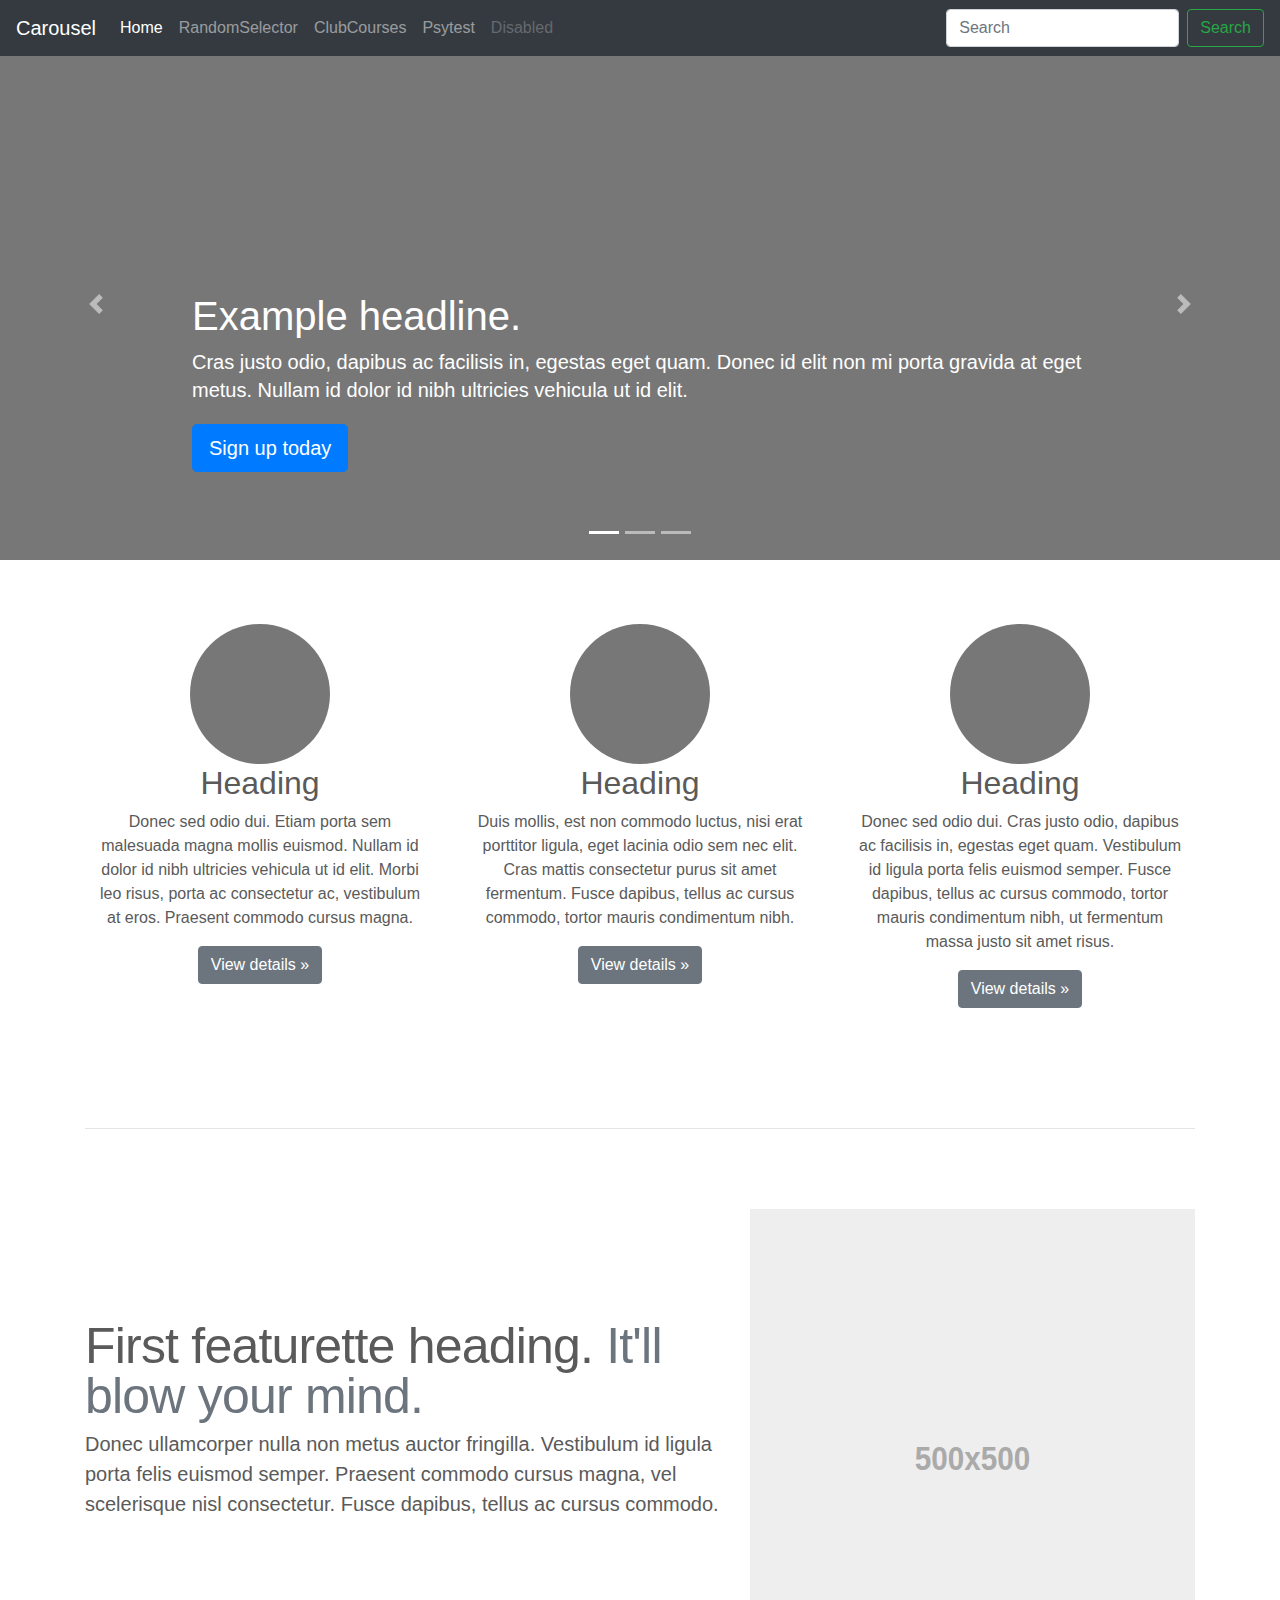
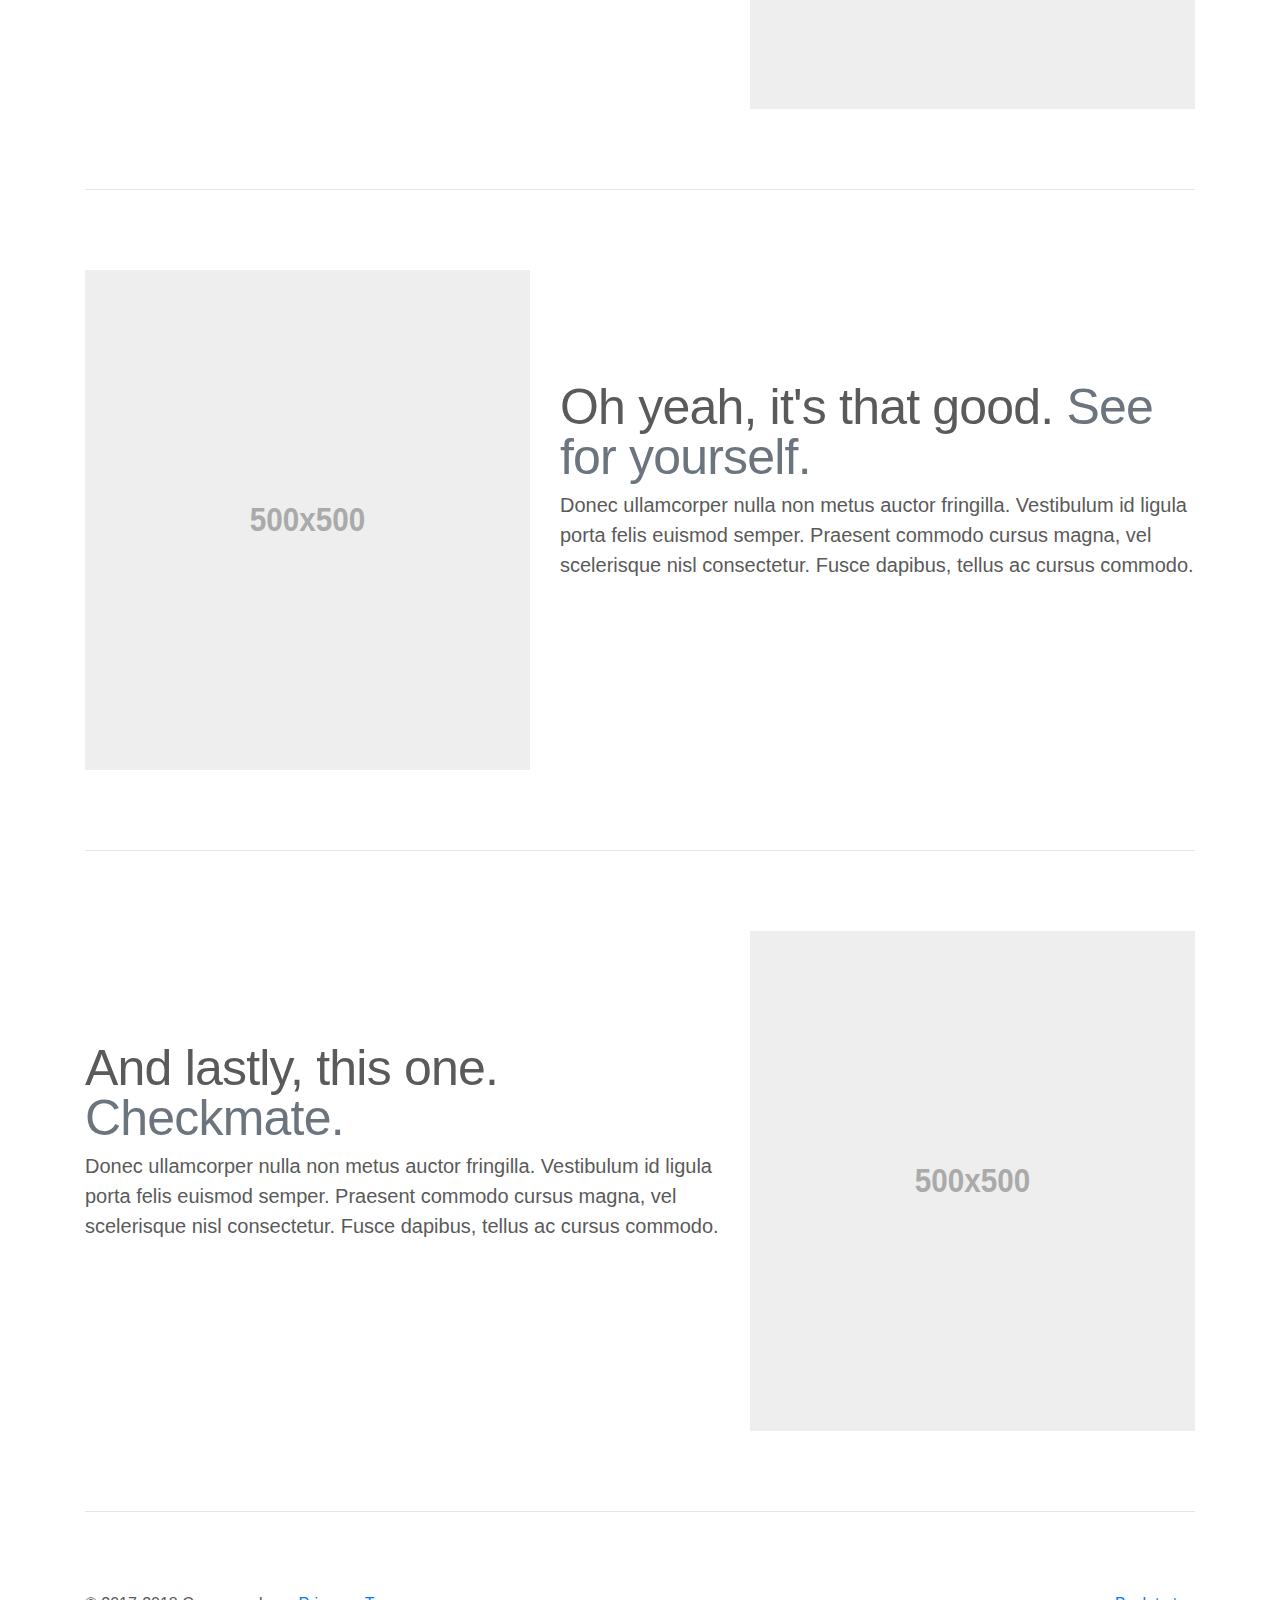
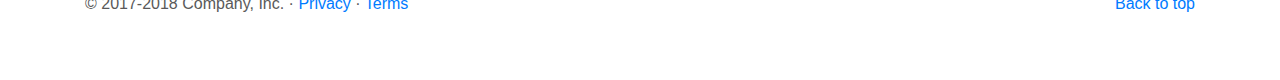
<file: index.html>
<!doctype html>
<html lang="en">
  <head>
    <meta charset="utf-8">
    <meta name="viewport" content="width=device-width, initial-scale=1, shrink-to-fit=no">
    <meta name="description" content="">
    <meta name="author" content="">
    <link rel="icon" href="favicon.ico">

    <title>Carousel Template for Bootstrap</title>

    <!-- Bootstrap core CSS -->
    <link href="dist/css/bootstrap.min.css" rel="stylesheet">

    <!-- Custom styles for this template -->
    <link href="carousel.css" rel="stylesheet">
  </head>
  <body>

    <header>
      <nav class="navbar navbar-expand-md navbar-dark fixed-top bg-dark">
        <a class="navbar-brand" href="#">Carousel</a>
        <button class="navbar-toggler" type="button" data-toggle="collapse" data-target="#navbarCollapse" aria-controls="navbarCollapse" aria-expanded="false" aria-label="Toggle navigation">
          <span class="navbar-toggler-icon"></span>
        </button>
        <div class="collapse navbar-collapse" id="navbarCollapse">
          <ul class="navbar-nav mr-auto">
            <li class="nav-item active">
              <a class="nav-link" href="#">Home <span class="sr-only">(current)</span></a>
            </li>
            <li class="nav-item">
              <a class="nav-link" href="random_selector.html">RandomSelector</a>
            </li>
            <li class="nav-item">
              <a class="nav-link" href="club_courses.html">ClubCourses</a>
            </li>
            <li class="nav-item">
              <a class="nav-link" href="psytest.html">Psytest</a>
            </li>
            <li class="nav-item">
              <a class="nav-link disabled" href="#">Disabled</a>
            </li>
          </ul>
          <form class="form-inline mt-2 mt-md-0">
            <input class="form-control mr-sm-2" type="text" placeholder="Search" aria-label="Search">
            <button class="btn btn-outline-success my-2 my-sm-0" type="submit">Search</button>
          </form>
        </div>
      </nav>
    </header>

    <main role="main">

      <div id="myCarousel" class="carousel slide" data-ride="carousel">
        <ol class="carousel-indicators">
          <li data-target="#myCarousel" data-slide-to="0" class="active"></li>
          <li data-target="#myCarousel" data-slide-to="1"></li>
          <li data-target="#myCarousel" data-slide-to="2"></li>
        </ol>
        <div class="carousel-inner">
          <div class="carousel-item active">
            <img class="first-slide" src="[data-uri]" alt="First slide">
            <div class="container">
              <div class="carousel-caption text-left">
                <h1>Example headline.</h1>
                <p>Cras justo odio, dapibus ac facilisis in, egestas eget quam. Donec id elit non mi porta gravida at eget metus. Nullam id dolor id nibh ultricies vehicula ut id elit.</p>
                <p><a class="btn btn-lg btn-primary" href="#" role="button">Sign up today</a></p>
              </div>
            </div>
          </div>
          <div class="carousel-item">
            <img class="second-slide" src="[data-uri]" alt="Second slide">
            <div class="container">
              <div class="carousel-caption">
                <h1>Another example headline.</h1>
                <p>Cras justo odio, dapibus ac facilisis in, egestas eget quam. Donec id elit non mi porta gravida at eget metus. Nullam id dolor id nibh ultricies vehicula ut id elit.</p>
                <p><a class="btn btn-lg btn-primary" href="#" role="button">Learn more</a></p>
              </div>
            </div>
          </div>
          <div class="carousel-item">
            <img class="third-slide" src="[data-uri]" alt="Third slide">
            <div class="container">
              <div class="carousel-caption text-right">
                <h1>One more for good measure.</h1>
                <p>Cras justo odio, dapibus ac facilisis in, egestas eget quam. Donec id elit non mi porta gravida at eget metus. Nullam id dolor id nibh ultricies vehicula ut id elit.</p>
                <p><a class="btn btn-lg btn-primary" href="#" role="button">Browse gallery</a></p>
              </div>
            </div>
          </div>
        </div>
        <a class="carousel-control-prev" href="#myCarousel" role="button" data-slide="prev">
          <span class="carousel-control-prev-icon" aria-hidden="true"></span>
          <span class="sr-only">Previous</span>
        </a>
        <a class="carousel-control-next" href="#myCarousel" role="button" data-slide="next">
          <span class="carousel-control-next-icon" aria-hidden="true"></span>
          <span class="sr-only">Next</span>
        </a>
      </div>


      <!-- Marketing messaging and featurettes
      ================================================== -->
      <!-- Wrap the rest of the page in another container to center all the content. -->

      <div class="container marketing">

        <!-- Three columns of text below the carousel -->
        <div class="row">
          <div class="col-lg-4">
            <img class="rounded-circle" src="[data-uri]" alt="Generic placeholder image" width="140" height="140">
            <h2>Heading</h2>
            <p>Donec sed odio dui. Etiam porta sem malesuada magna mollis euismod. Nullam id dolor id nibh ultricies vehicula ut id elit. Morbi leo risus, porta ac consectetur ac, vestibulum at eros. Praesent commodo cursus magna.</p>
            <p><a class="btn btn-secondary" href="#" role="button">View details &raquo;</a></p>
          </div><!-- /.col-lg-4 -->
          <div class="col-lg-4">
            <img class="rounded-circle" src="[data-uri]" alt="Generic placeholder image" width="140" height="140">
            <h2>Heading</h2>
            <p>Duis mollis, est non commodo luctus, nisi erat porttitor ligula, eget lacinia odio sem nec elit. Cras mattis consectetur purus sit amet fermentum. Fusce dapibus, tellus ac cursus commodo, tortor mauris condimentum nibh.</p>
            <p><a class="btn btn-secondary" href="#" role="button">View details &raquo;</a></p>
          </div><!-- /.col-lg-4 -->
          <div class="col-lg-4">
            <img class="rounded-circle" src="[data-uri]" alt="Generic placeholder image" width="140" height="140">
            <h2>Heading</h2>
            <p>Donec sed odio dui. Cras justo odio, dapibus ac facilisis in, egestas eget quam. Vestibulum id ligula porta felis euismod semper. Fusce dapibus, tellus ac cursus commodo, tortor mauris condimentum nibh, ut fermentum massa justo sit amet risus.</p>
            <p><a class="btn btn-secondary" href="#" role="button">View details &raquo;</a></p>
          </div><!-- /.col-lg-4 -->
        </div><!-- /.row -->


        <!-- START THE FEATURETTES -->

        <hr class="featurette-divider">

        <div class="row featurette">
          <div class="col-md-7">
            <h2 class="featurette-heading">First featurette heading. <span class="text-muted">It'll blow your mind.</span></h2>
            <p class="lead">Donec ullamcorper nulla non metus auctor fringilla. Vestibulum id ligula porta felis euismod semper. Praesent commodo cursus magna, vel scelerisque nisl consectetur. Fusce dapibus, tellus ac cursus commodo.</p>
          </div>
          <div class="col-md-5">
            <img class="featurette-image img-fluid mx-auto" data-src="holder.js/500x500/auto" alt="Generic placeholder image">
          </div>
        </div>

        <hr class="featurette-divider">

        <div class="row featurette">
          <div class="col-md-7 order-md-2">
            <h2 class="featurette-heading">Oh yeah, it's that good. <span class="text-muted">See for yourself.</span></h2>
            <p class="lead">Donec ullamcorper nulla non metus auctor fringilla. Vestibulum id ligula porta felis euismod semper. Praesent commodo cursus magna, vel scelerisque nisl consectetur. Fusce dapibus, tellus ac cursus commodo.</p>
          </div>
          <div class="col-md-5 order-md-1">
            <img class="featurette-image img-fluid mx-auto" data-src="holder.js/500x500/auto" alt="Generic placeholder image">
          </div>
        </div>

        <hr class="featurette-divider">

        <div class="row featurette">
          <div class="col-md-7">
            <h2 class="featurette-heading">And lastly, this one. <span class="text-muted">Checkmate.</span></h2>
            <p class="lead">Donec ullamcorper nulla non metus auctor fringilla. Vestibulum id ligula porta felis euismod semper. Praesent commodo cursus magna, vel scelerisque nisl consectetur. Fusce dapibus, tellus ac cursus commodo.</p>
          </div>
          <div class="col-md-5">
            <img class="featurette-image img-fluid mx-auto" data-src="holder.js/500x500/auto" alt="Generic placeholder image">
          </div>
        </div>

        <hr class="featurette-divider">

        <!-- /END THE FEATURETTES -->

      </div><!-- /.container -->


      <!-- FOOTER -->
      <footer class="container">
        <p class="float-right"><a href="#">Back to top</a></p>
        <p>&copy; 2017-2018 Company, Inc. &middot; <a href="#">Privacy</a> &middot; <a href="#">Terms</a></p>
      </footer>
    </main>

    <!-- Bootstrap core JavaScript
    ================================================== -->
    <!-- Placed at the end of the document so the pages load faster -->
    <script src="https://code.jquery.com/jquery-3.3.1.slim.min.js" integrity="sha384-q8i/X+965DzO0rT7abK41JStQIAqVgRVzpbzo5smXKp4YfRvH+8abtTE1Pi6jizo" crossorigin="anonymous"></script>
    <script>window.jQuery || document.write('<script src="assets/js/vendor/jquery-slim.min.js"><\/script>')</script>
    <script src="assets/js/vendor/popper.min.js"></script>
    <script src="dist/js/bootstrap.min.js"></script>
    <!-- Just to make our placeholder images work. Don't actually copy the next line! -->
    <script src="assets/js/vendor/holder.min.js"></script>
  </body>
</html>
</file>
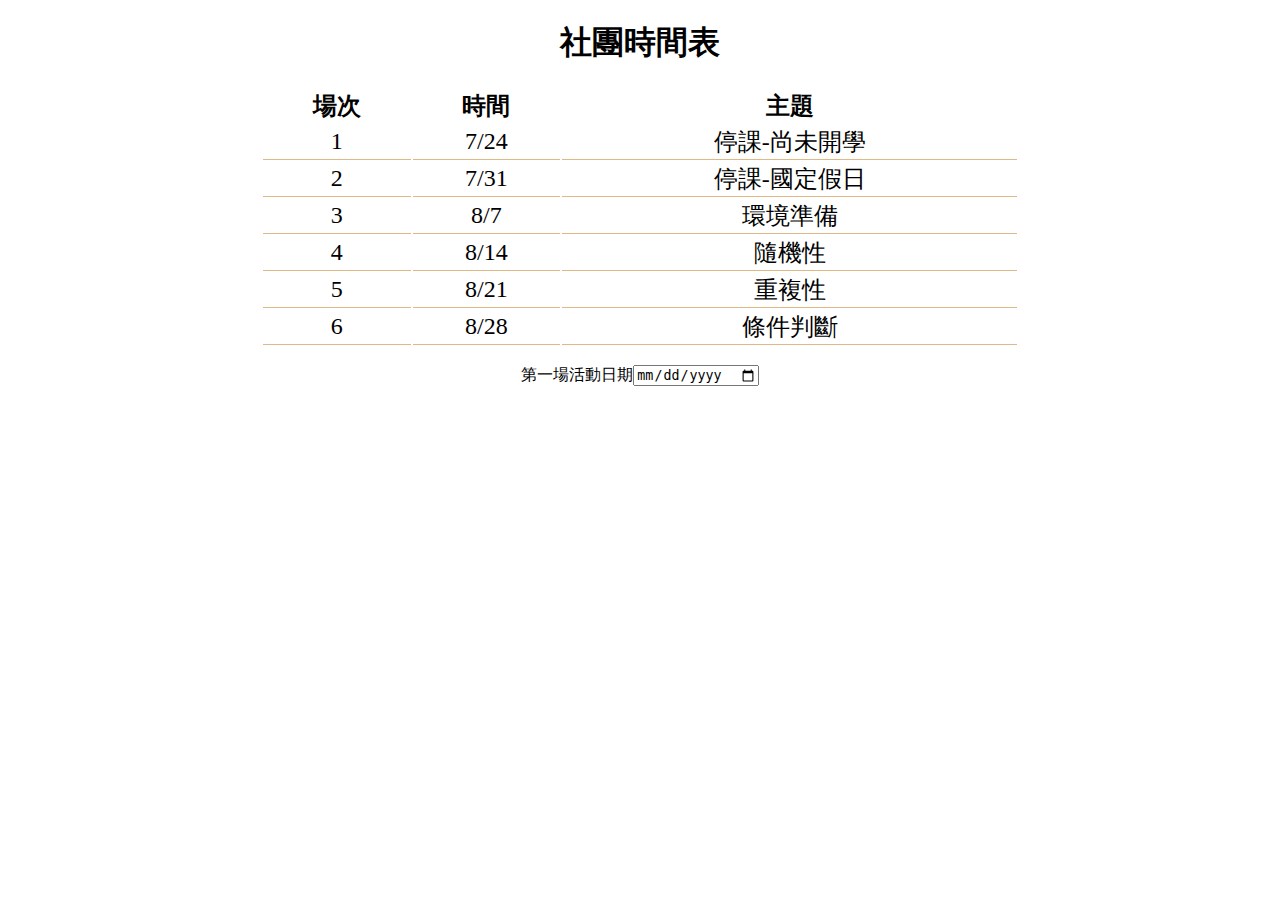
<file: js_clubcourses/index.html>
<!DOCTYPE html>
<html>
    <head>
        <meta charset="utf-8">
        <meta http-equiv="X-UA-Compatible" content="IE=edge">
        <title></title>
        <meta name="description" content="">
        <meta name="viewport" content="width=device-width, initial-scale=1">
        <link rel="stylesheet" href="style.css">
    </head>
    <body>
        <h1>社團時間表</h1>
        <table id="courseTable"></table><br>
        
        第一場活動日期<input type="date" id="myDate" name="Date">

        <script src="https://code.jquery.com/jquery-3.6.0.min.js"></script>
        <script src="topic.js" ></script>
        <script src="main.js" ></script>
        
    </body>
</html>
</file>
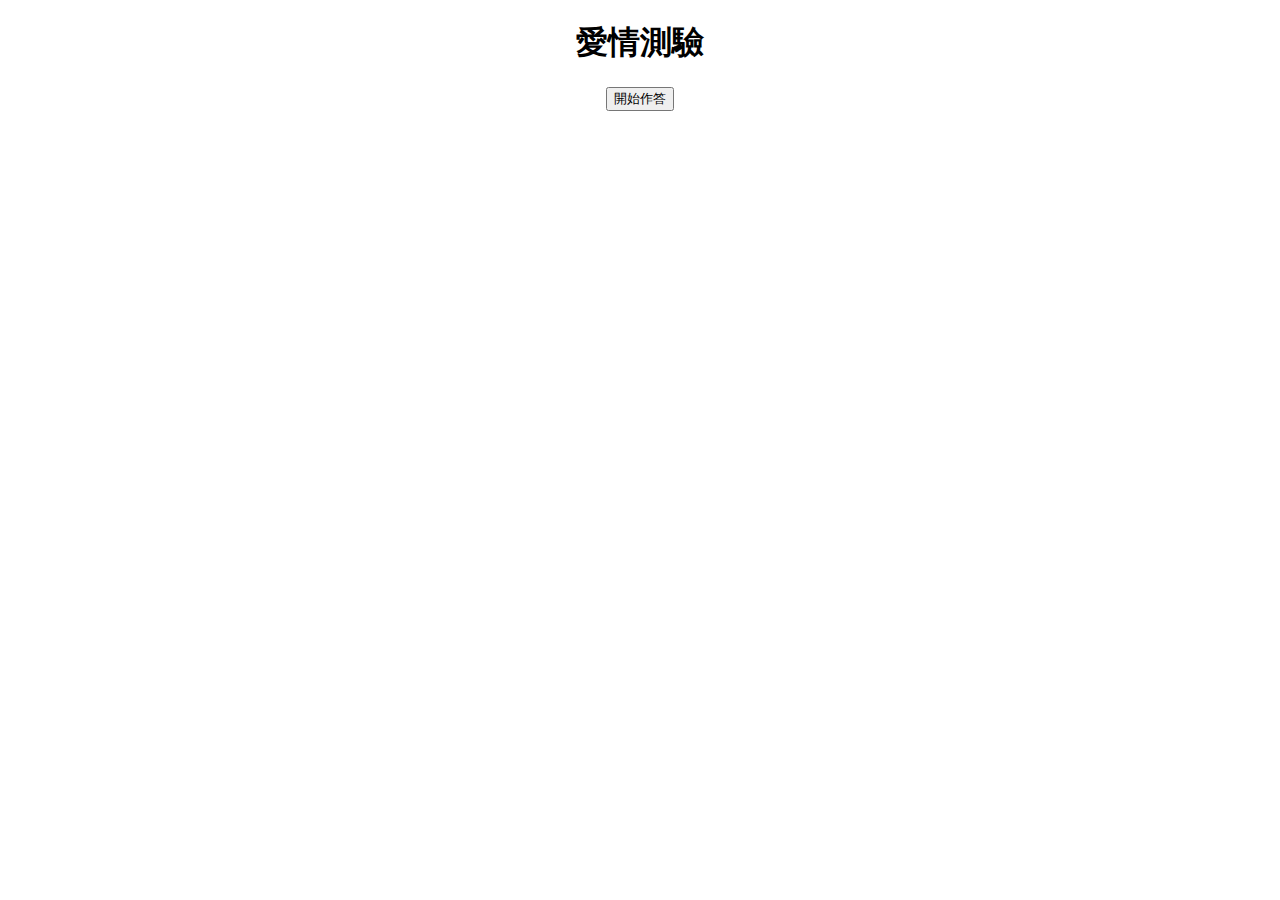
<file: js_psytest/index.html>
<!DOCTYPE html>

<html>
    <head>
        <meta charset="utf-8">
        <meta http-equiv="X-UA-Compatible" content="IE=edge">
        <title></title>
        <meta name="description" content="">
        <meta name="viewport" content="width=device-width, initial-scale=1">
        <link rel="stylesheet" href="style.css">
    </head>
    <body>
        <h1>愛情測驗</h1>
        <div>
            <h2 id="question"></h2>
            <div id="options"></div>
        </div>
        <input id="startButton" type="button" value="開始作答">

        <script src="https://code.jquery.com/jquery-3.6.0.min.js"></script>
        <script src="data.js" ></script>
        <script src="main.js" ></script>

    </body>
</html>
</file>
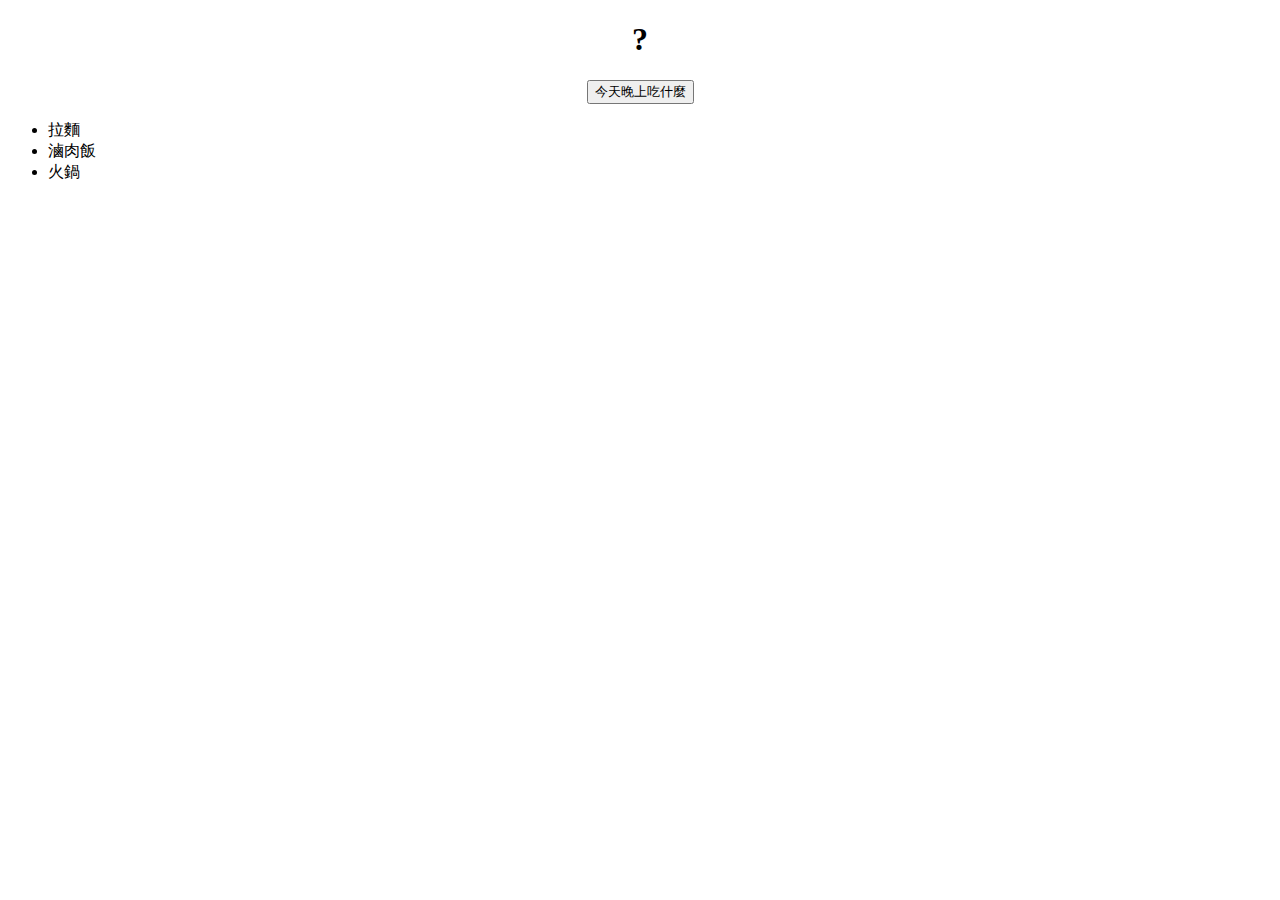
<file: js_randomselector/index.html>
<!DOCTYPE html>
<html>
    <head>
        <meta charset="utf-8">
        <meta http-equiv="X-UA-Compatible" content="IE=edge">
        <title></title>
        <meta name="description" content="">
        <meta name="viewport" content="width=device-width, initial-scale=1">
        <link rel="stylesheet" href="style.css">
    </head>
    <body>
        <h1>?</h1>
        <input type="button" value="今天晚上吃什麼">
        <ul>
            <li>拉麵</li>
            <li>滷肉飯</li>
            <li>火鍋</li>
        </ul>

        <img>   

        <script src="https://code.jquery.com/jquery-3.6.0.min.js"></script>
        <script src="main.js" async defer></script>
    </body>
</html>
</file>
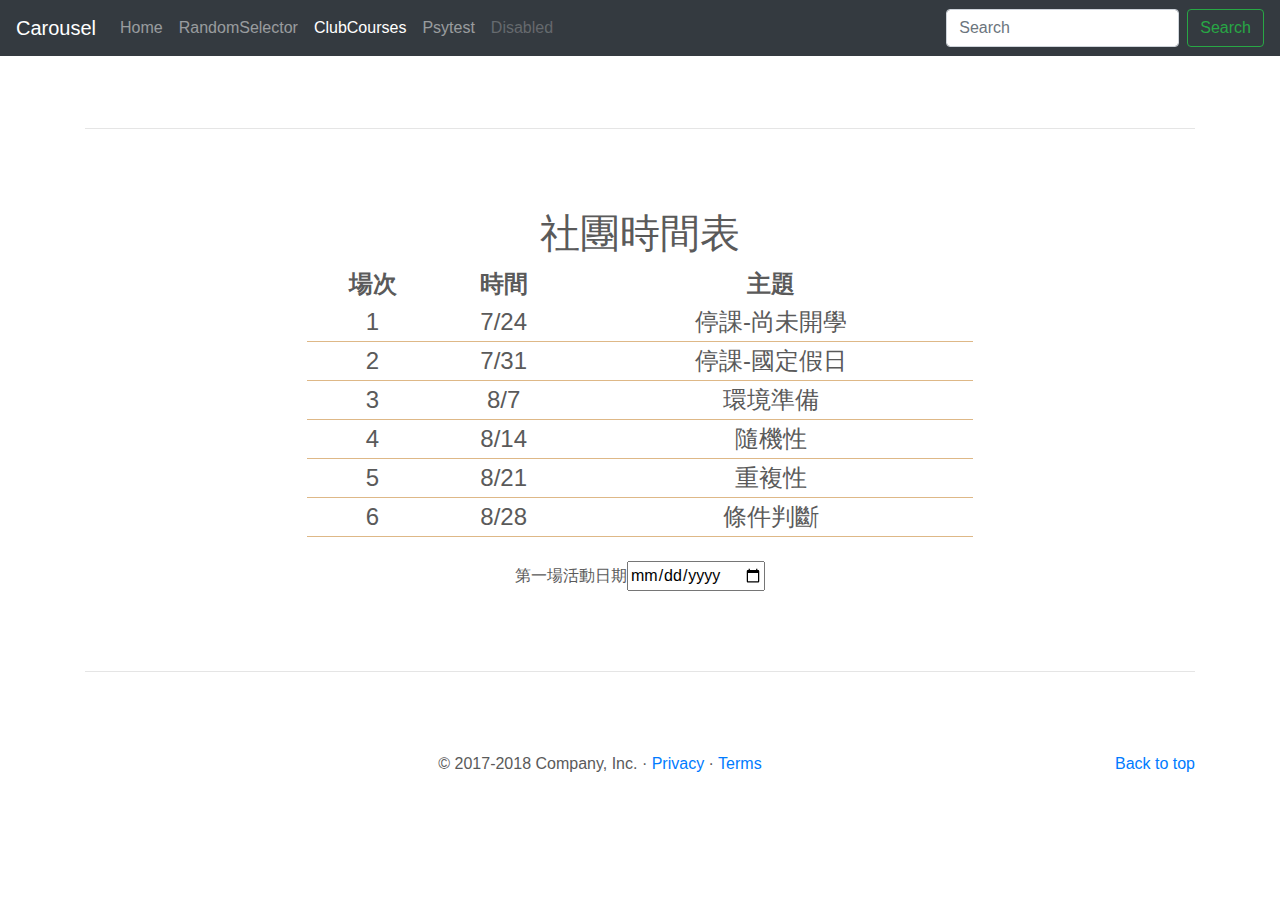
<file: club_courses.html>
<!doctype html>
<html lang="en">
  <head>
    <meta charset="utf-8">
    <meta name="viewport" content="width=device-width, initial-scale=1, shrink-to-fit=no">
    <meta name="description" content="">
    <meta name="author" content="">
    <link rel="icon" href="favicon.ico">

    <title>Carousel Template for Bootstrap</title>

    <!-- Bootstrap core CSS -->
    <link href="dist/css/bootstrap.min.css" rel="stylesheet">
    <link href="js_clubcourses/style.css" rel="stylesheet">

    <!-- Custom styles for this template -->
    <link href="carousel.css" rel="stylesheet">
  </head>
  <body>

    <header>
      <nav class="navbar navbar-expand-md navbar-dark fixed-top bg-dark">
        <a class="navbar-brand" href="#">Carousel</a>
        <button class="navbar-toggler" type="button" data-toggle="collapse" data-target="#navbarCollapse" aria-controls="navbarCollapse" aria-expanded="false" aria-label="Toggle navigation">
          <span class="navbar-toggler-icon"></span>
        </button>
        <div class="collapse navbar-collapse" id="navbarCollapse">
          <ul class="navbar-nav mr-auto">
            <li class="nav-item">
              <a class="nav-link" href="index.html">Home</a>
            </li>
            <li class="nav-item">
              <a class="nav-link" href="random_selector.html">RandomSelector</a>
            </li>
            <li class="nav-item active">
              <a class="nav-link" href="#">ClubCourses<span class="sr-only">(current)</span></a>
            </li>
            <li class="nav-item">
              <a class="nav-link" href="psytest.html">Psytest</a>
          </li>
            <li class="nav-item">
              <a class="nav-link disabled" href="#">Disabled</a>
            </li>
          </ul>
          <form class="form-inline mt-2 mt-md-0">
            <input class="form-control mr-sm-2" type="text" placeholder="Search" aria-label="Search">
            <button class="btn btn-outline-success my-2 my-sm-0" type="submit">Search</button>
          </form>
        </div>
      </nav>
    </header>

    <main role="main">


      <!-- Marketing messaging and featurettes
      ================================================== -->
      <!-- Wrap the rest of the page in another container to center all the content. -->

      <div class="container marketing">

     

        <!-- START THE FEATURETTES -->

        <hr class="featurette-divider">
            <h1>社團時間表</h1>
            <table id="courseTable"></table><br>
            
            第一場活動日期<input type="date" id="myDate" name="Date">

        <hr class="featurette-divider">

        <!-- /END THE FEATURETTES -->

      </div><!-- /.container -->


      <!-- FOOTER -->
      <footer class="container">
        <p class="float-right"><a href="#">Back to top</a></p>
        <p>&copy; 2017-2018 Company, Inc. &middot; <a href="#">Privacy</a> &middot; <a href="#">Terms</a></p>
      </footer>
    </main>

    <!-- Bootstrap core JavaScript
    ================================================== -->
    <!-- Placed at the end of the document so the pages load faster -->
    <script src="https://code.jquery.com/jquery-3.3.1.slim.min.js" integrity="sha384-q8i/X+965DzO0rT7abK41JStQIAqVgRVzpbzo5smXKp4YfRvH+8abtTE1Pi6jizo" crossorigin="anonymous"></script>
    <script>window.jQuery || document.write('<script src="assets/js/vendor/jquery-slim.min.js"><\/script>')</script>
    <script src="assets/js/vendor/popper.min.js"></script>
    <script src="dist/js/bootstrap.min.js"></script>
    <!-- Just to make our placeholder images work. Don't actually copy the next line! -->
    <script src="assets/js/vendor/holder.min.js"></script>
    <script src="js_clubcourses/main.js"></script>
    <script src="js_clubcourses/topic.js"></script>
  </body>
</html>
</file>
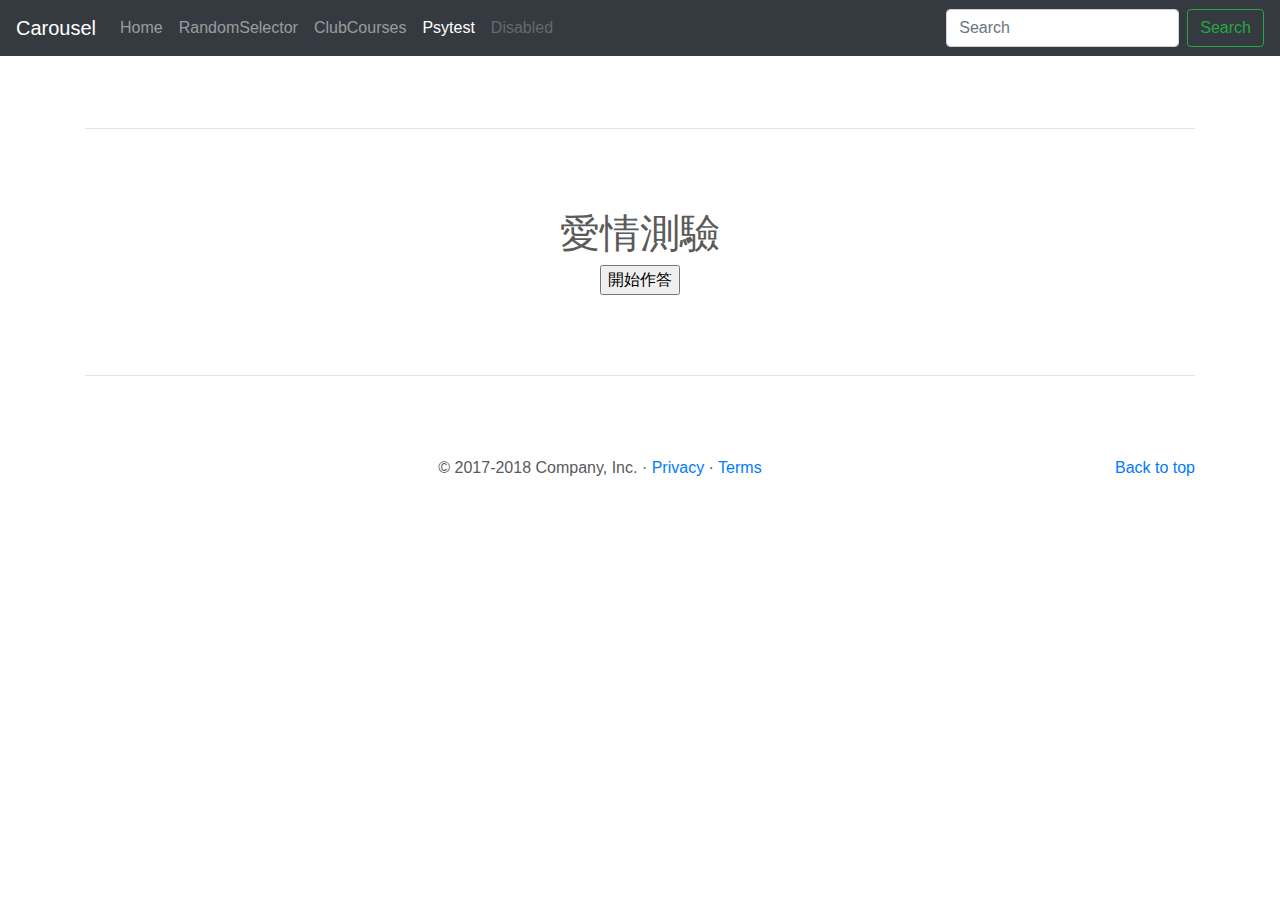
<file: psytest.html>
<!doctype html>
<html lang="en">
  <head>
    <meta charset="utf-8">
    <meta name="viewport" content="width=device-width, initial-scale=1, shrink-to-fit=no">
    <meta name="description" content="">
    <meta name="author" content="">
    <link rel="icon" href="favicon.ico">

    <title>Carousel Template for Bootstrap</title>

    <!-- Bootstrap core CSS -->
    <link href="dist/css/bootstrap.min.css" rel="stylesheet">
    <link href="js_randomselector/style.css" rel="stylesheet">

    <!-- Custom styles for this template -->
    <link href="carousel.css" rel="stylesheet">
  </head>
  <body>

    <header>
      <nav class="navbar navbar-expand-md navbar-dark fixed-top bg-dark">
        <a class="navbar-brand" href="#">Carousel</a>
        <button class="navbar-toggler" type="button" data-toggle="collapse" data-target="#navbarCollapse" aria-controls="navbarCollapse" aria-expanded="false" aria-label="Toggle navigation">
          <span class="navbar-toggler-icon"></span>
        </button>
        <div class="collapse navbar-collapse" id="navbarCollapse">
          <ul class="navbar-nav mr-auto">
            <li class="nav-item">
              <a class="nav-link" href="index.html">Home</a>
            </li>
            <li class="nav-iteme">
              <a class="nav-link" href="random_selector.html">RandomSelector</a>
            </li>
            <li class="nav-item">
              <a class="nav-link" href="club_courses.html">ClubCourses</a>
            </li>
            <li class="nav-item  active">
                <a class="nav-link" href="#">Psytest<span class="sr-only">(current)</span></a>
            </li>
            <li class="nav-item">
              <a class="nav-link disabled" href="#">Disabled</a>
            </li>
          </ul>
          <form class="form-inline mt-2 mt-md-0">
            <input class="form-control mr-sm-2" type="text" placeholder="Search" aria-label="Search">
            <button class="btn btn-outline-success my-2 my-sm-0" type="submit">Search</button>
          </form>
        </div>
      </nav>
    </header>

    <main role="main">


      <!-- Marketing messaging and featurettes
      ================================================== -->
      <!-- Wrap the rest of the page in another container to center all the content. -->

      <div class="container marketing">

     

        <!-- START THE FEATURETTES -->

        <hr class="featurette-divider">
            <h1>愛情測驗</h1>
            <div>
                <h2 id="question"></h2>
                <div id="options"></div>
            </div>
            <input id="startButton" type="button" value="開始作答">  


        <hr class="featurette-divider">

        <!-- /END THE FEATURETTES -->

      </div><!-- /.container -->


      <!-- FOOTER -->
      <footer class="container">
        <p class="float-right"><a href="#">Back to top</a></p>
        <p>&copy; 2017-2018 Company, Inc. &middot; <a href="#">Privacy</a> &middot; <a href="#">Terms</a></p>
      </footer>
    </main>

    <!-- Bootstrap core JavaScript
    ================================================== -->
    <!-- Placed at the end of the document so the pages load faster -->
    <script src="https://code.jquery.com/jquery-3.3.1.slim.min.js" integrity="sha384-q8i/X+965DzO0rT7abK41JStQIAqVgRVzpbzo5smXKp4YfRvH+8abtTE1Pi6jizo" crossorigin="anonymous"></script>
    <script>window.jQuery || document.write('<script src="assets/js/vendor/jquery-slim.min.js"><\/script>')</script>
    <script src="assets/js/vendor/popper.min.js"></script>
    <script src="dist/js/bootstrap.min.js"></script>
    <!-- Just to make our placeholder images work. Don't actually copy the next line! -->
    <script src="assets/js/vendor/holder.min.js"></script>
    <script src="js_randomselector/main.js"></script>
    <script src="js_psytest/data.js" ></script>
    <script src="js_psytest/main.js" ></script>
  </body>
</html>
</file>
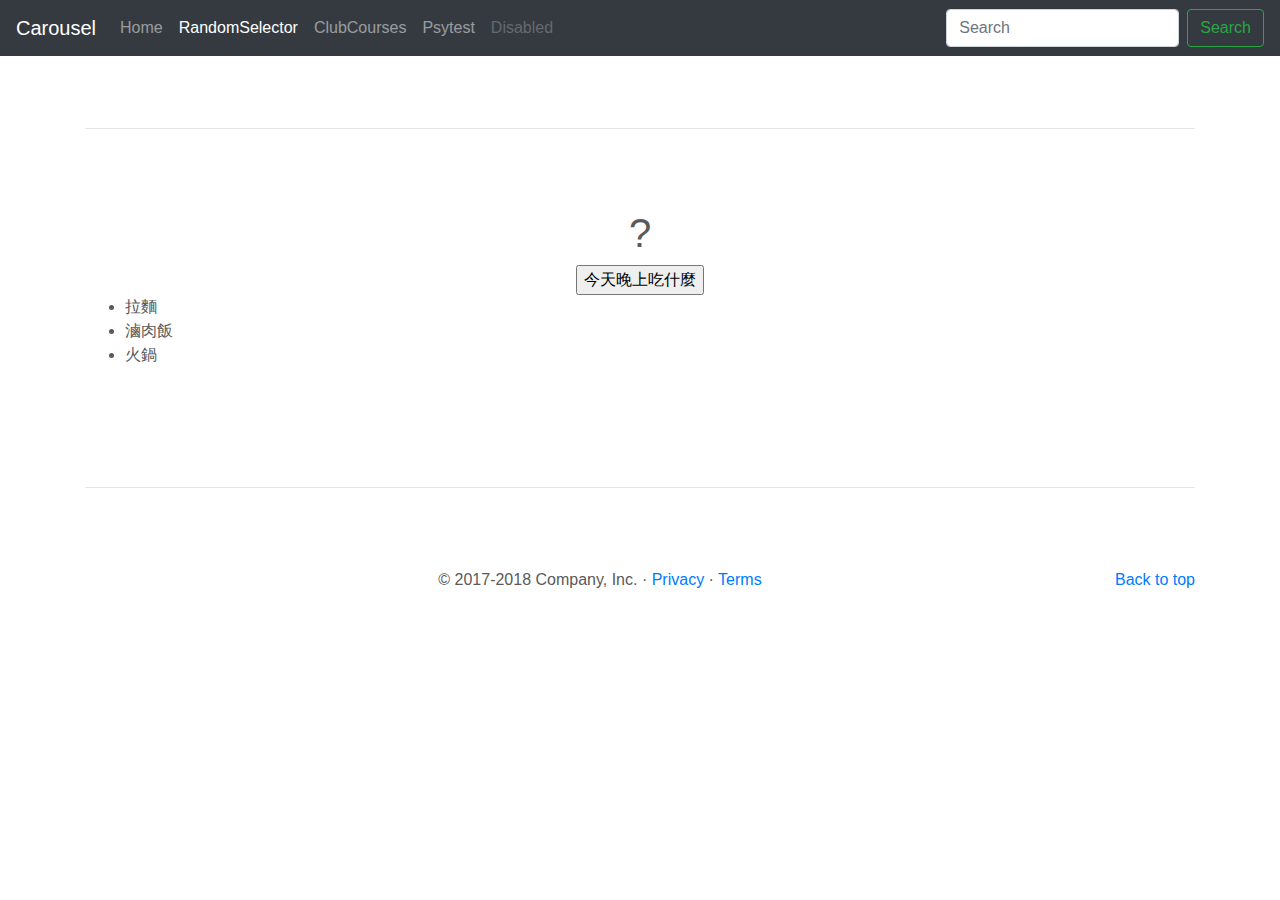
<file: random_selector.html>
<!doctype html>
<html lang="en">
  <head>
    <meta charset="utf-8">
    <meta name="viewport" content="width=device-width, initial-scale=1, shrink-to-fit=no">
    <meta name="description" content="">
    <meta name="author" content="">
    <link rel="icon" href="favicon.ico">

    <title>Carousel Template for Bootstrap</title>

    <!-- Bootstrap core CSS -->
    <link href="dist/css/bootstrap.min.css" rel="stylesheet">
    <link href="js_randomselector/style.css" rel="stylesheet">

    <!-- Custom styles for this template -->
    <link href="carousel.css" rel="stylesheet">
  </head>
  <body>

    <header>
      <nav class="navbar navbar-expand-md navbar-dark fixed-top bg-dark">
        <a class="navbar-brand" href="#">Carousel</a>
        <button class="navbar-toggler" type="button" data-toggle="collapse" data-target="#navbarCollapse" aria-controls="navbarCollapse" aria-expanded="false" aria-label="Toggle navigation">
          <span class="navbar-toggler-icon"></span>
        </button>
        <div class="collapse navbar-collapse" id="navbarCollapse">
          <ul class="navbar-nav mr-auto">
            <li class="nav-item">
              <a class="nav-link" href="index.html">Home</a>
            </li>
            <li class="nav-item active">
              <a class="nav-link" href="#">RandomSelector<span class="sr-only">(current)</span></a>
            </li>
            <li class="nav-item ">
              <a class="nav-link" href="club_courses.html">ClubCourses</a>
            </li>
            <li class="nav-item">
              <a class="nav-link" href="psytest.html">Psytest</a>
            </li>
            <li class="nav-item">
              <a class="nav-link disabled" href="#">Disabled</a>
            </li>
          </ul>
          <form class="form-inline mt-2 mt-md-0">
            <input class="form-control mr-sm-2" type="text" placeholder="Search" aria-label="Search">
            <button class="btn btn-outline-success my-2 my-sm-0" type="submit">Search</button>
          </form>
        </div>
      </nav>
    </header>

    <main role="main">


      <!-- Marketing messaging and featurettes
      ================================================== -->
      <!-- Wrap the rest of the page in another container to center all the content. -->

      <div class="container marketing">

     

        <!-- START THE FEATURETTES -->

        <hr class="featurette-divider">
            <h1>?</h1>
            <input type="button" value="今天晚上吃什麼">
            <ul id="choices">
                <li>拉麵</li>
                <li>滷肉飯</li>
                <li>火鍋</li>
            </ul>

            <img>   


        <hr class="featurette-divider">

        <!-- /END THE FEATURETTES -->

      </div><!-- /.container -->


      <!-- FOOTER -->
      <footer class="container">
        <p class="float-right"><a href="#">Back to top</a></p>
        <p>&copy; 2017-2018 Company, Inc. &middot; <a href="#">Privacy</a> &middot; <a href="#">Terms</a></p>
      </footer>
    </main>

    <!-- Bootstrap core JavaScript
    ================================================== -->
    <!-- Placed at the end of the document so the pages load faster -->
    <script src="https://code.jquery.com/jquery-3.3.1.slim.min.js" integrity="sha384-q8i/X+965DzO0rT7abK41JStQIAqVgRVzpbzo5smXKp4YfRvH+8abtTE1Pi6jizo" crossorigin="anonymous"></script>
    <script>window.jQuery || document.write('<script src="assets/js/vendor/jquery-slim.min.js"><\/script>')</script>
    <script src="assets/js/vendor/popper.min.js"></script>
    <script src="dist/js/bootstrap.min.js"></script>
    <!-- Just to make our placeholder images work. Don't actually copy the next line! -->
    <script src="assets/js/vendor/holder.min.js"></script>
    <script src="js_randomselector/main.js"></script>
  </body>
</html>
</file>
<file: carousel.css>
/* GLOBAL STYLES
-------------------------------------------------- */
/* Padding below the footer and lighter body text */

body {
  padding-top: 3rem;
  padding-bottom: 3rem;
  color: #5a5a5a;
}


/* CUSTOMIZE THE CAROUSEL
-------------------------------------------------- */

/* Carousel base class */
.carousel {
  margin-bottom: 4rem;
}
/* Since positioning the image, we need to help out the caption */
.carousel-caption {
  bottom: 3rem;
  z-index: 10;
}

/* Declare heights because of positioning of img element */
.carousel-item {
  height: 32rem;
  background-color: #777;
}
.carousel-item > img {
  position: absolute;
  top: 0;
  left: 0;
  min-width: 100%;
  height: 32rem;
}


/* MARKETING CONTENT
-------------------------------------------------- */

/* Center align the text within the three columns below the carousel */
.marketing .col-lg-4 {
  margin-bottom: 1.5rem;
  text-align: center;
}
.marketing h2 {
  font-weight: 400;
}
.marketing .col-lg-4 p {
  margin-right: .75rem;
  margin-left: .75rem;
}


/* Featurettes
------------------------- */

.featurette-divider {
  margin: 5rem 0; /* Space out the Bootstrap <hr> more */
}

/* Thin out the marketing headings */
.featurette-heading {
  font-weight: 300;
  line-height: 1;
  letter-spacing: -.05rem;
}


/* RESPONSIVE CSS
-------------------------------------------------- */

@media (min-width: 40em) {
  /* Bump up size of carousel content */
  .carousel-caption p {
    margin-bottom: 1.25rem;
    font-size: 1.25rem;
    line-height: 1.4;
  }

  .featurette-heading {
    font-size: 50px;
  }
}

@media (min-width: 62em) {
  .featurette-heading {
    margin-top: 7rem;
  }
}
</file>
<file: js_clubcourses/style.css>
body{
    text-align: center;
}
table{
    width: 60%;
    margin: auto;
    font-size: 1.5em;
}

td{
    border-bottom: 1px solid burlywood;
}
</file>
<file: js_psytest/style.css>
body{
    text-align: center;
}
</file>
<file: js_randomselector/style.css>
body{
    text-align: center;
}

li{
    text-align: left;
}

img{
    width: 60%;
}
</file>
